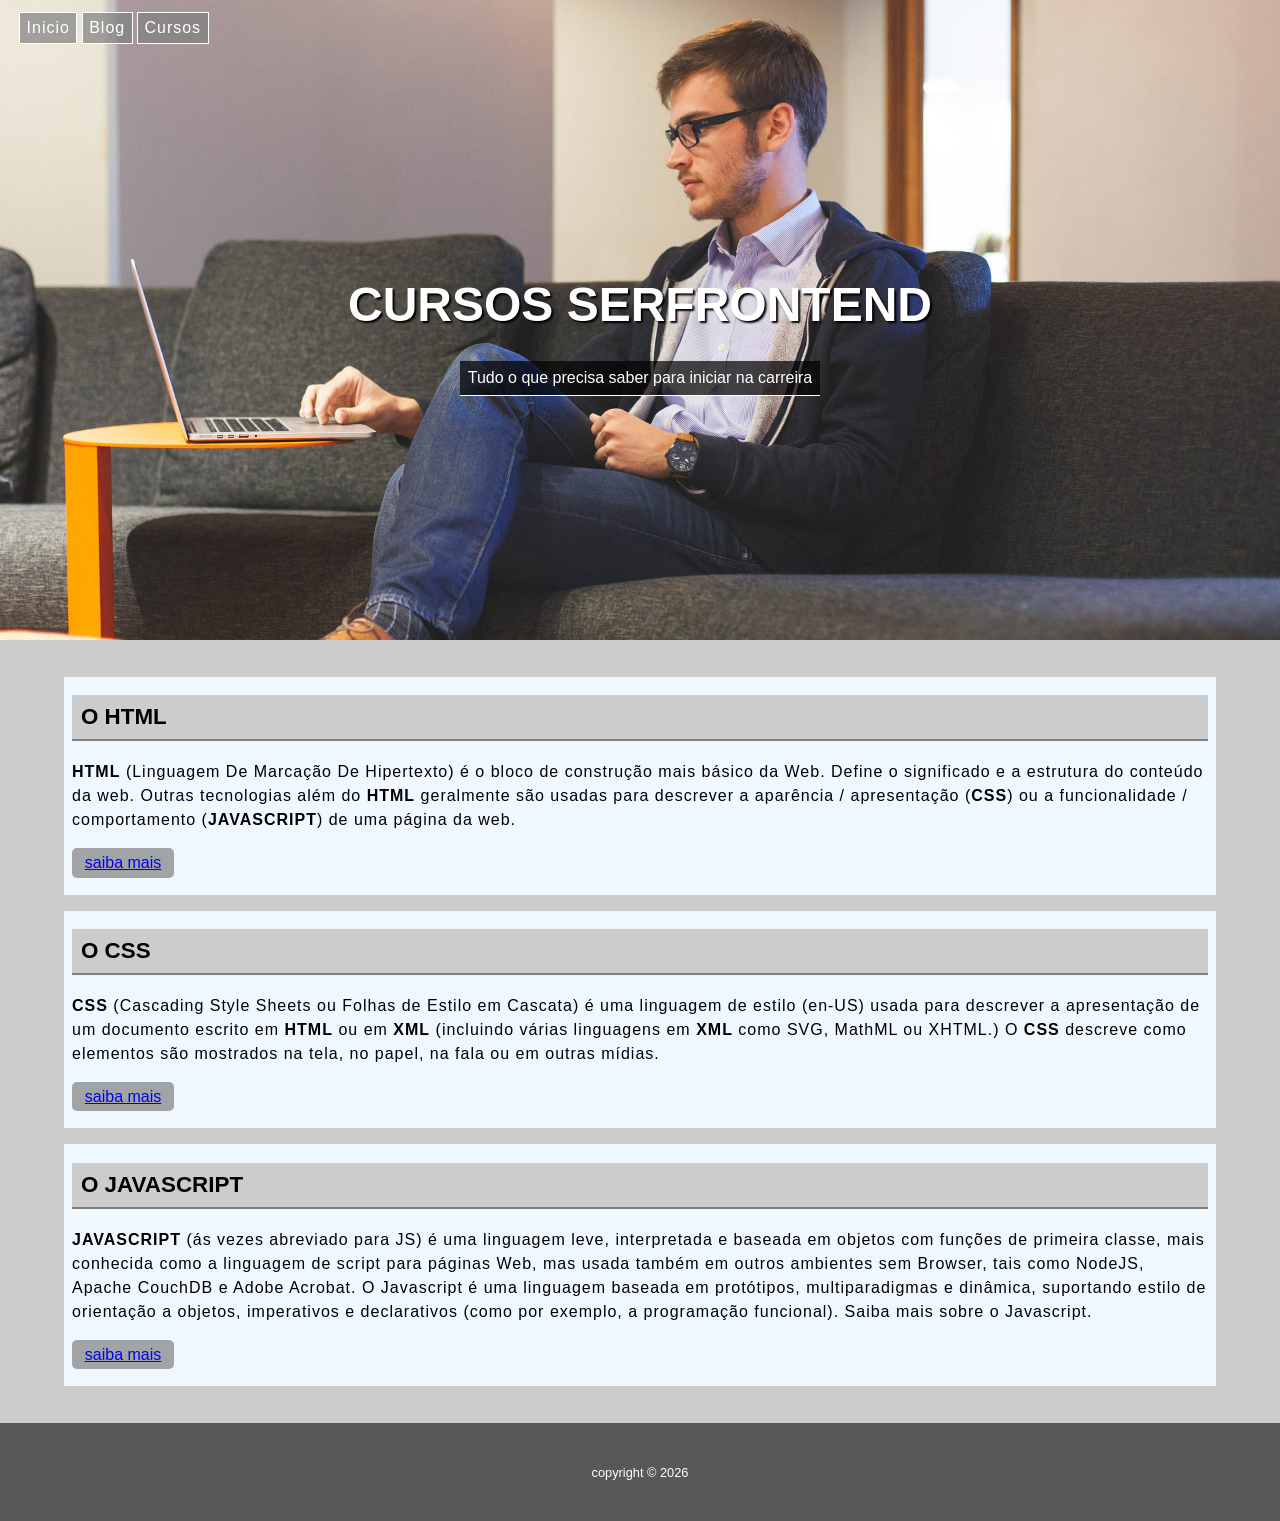
<file: index.html>
<!DOCTYPE html>
<html lang="pt-br">
<head>
    <meta charset="UTF-8">
    <meta name="viewport" content="width=device-width, initial-scale=1.0">
    <meta name="description" content="Projeto de landing page feito no curso de Desenvolvimento Web, pela plataforma Udemy. Os links são meramente ilustrativos, por isso o uso de #!">
    <meta name="author" content="Antonio Coccoli">
    <title>Landing Page</title>

    <link rel="stylesheet" href="style.css">
</head>
<body>

    <header class="banner">

        <nav class="banner__menu">
            <a href="#" class="banner__link">inicio</a>
            <a href="#" class="banner__link">blog</a>
            <a href="#" class="banner__link">cursos</a>
        </nav>

        <div class="banner__conteiner">

            <h1 class="banner__title">
                cursos serfrontend
            </h1>

            <p class="banner__text">
                Tudo o que precisa saber para iniciar na carreira
            </p>

        </div>
    </header>

    <main class="content">

        <article class="content__card">

            <header class="card__head">
                <h2 class="card__title">
                    o html
                </h2>
            </header>

            <p class="card__text">
                <span class="uppercase">html</span> (<span class="capitalize">linguagem de marcação de hipertexto</span>) é o bloco de construção mais básico da Web. Define o significado e a estrutura do conteúdo da web. Outras tecnologias além do <span class="uppercase">html</span> geralmente são usadas para descrever a aparência / apresentação (<span class="uppercase">css</span>) ou a funcionalidade / comportamento (<span class="uppercase">javascript</span>) de uma página da web.
            </p>

            <footer class="card__final">
                <a href="#" class="card__link">saiba mais</a>
            </footer>
            

        </article>

        <article class="content__card">
             
            <header class="card__head">
                <h2 class="card__title">
                    o css
                </h2>
            </header>

            <p class="card__text">
                <span class="uppercase">css</span> (<span class="capitalize">cascading style sheets</span> ou Folhas de Estilo em Cascata) é uma linguagem de estilo (en-US) usada para descrever a apresentação de um documento escrito em <span class="uppercase">html</span> ou em <span class="uppercase">xml</span> (incluindo várias linguagens em <span class="uppercase">xml</span> como SVG, MathML ou XHTML.) O <span class="uppercase">css</span> descreve como elementos são mostrados na tela, no papel, na fala ou em outras mídias.
            </p>

            <footer class="card__final">
                <a href="#" class="card__link">saiba mais</a>
            </footer>

        </article>

        <article class="content__card">
            <header class="card__head">

                <h2 class="card__title">
                    o javascript
                </h2>
            </header>

            <p class="card__text">
                <span class="uppercase">javascript</span> (ás vezes abreviado para JS) é uma linguagem leve, interpretada e baseada em objetos com funções de primeira classe, mais conhecida como a linguagem de script para páginas Web, mas usada também em outros ambientes sem Browser, tais como NodeJS, Apache CouchDB e Adobe Acrobat. O Javascript é uma linguagem baseada em protótipos, multiparadigmas e dinâmica, suportando estilo de orientação a objetos, imperativos e declarativos (como por exemplo, a programação funcional). Saiba mais sobre o Javascript.
            </p>

            <footer class="card__final">
                <a href="#" class="card__link">saiba mais</a>
            </footer>

        </article>

    </main>

    <footer class="final">
        <p class="final__text">copyright &copy; 2026</p>
    </footer>
    
</body>
</html>
</file>
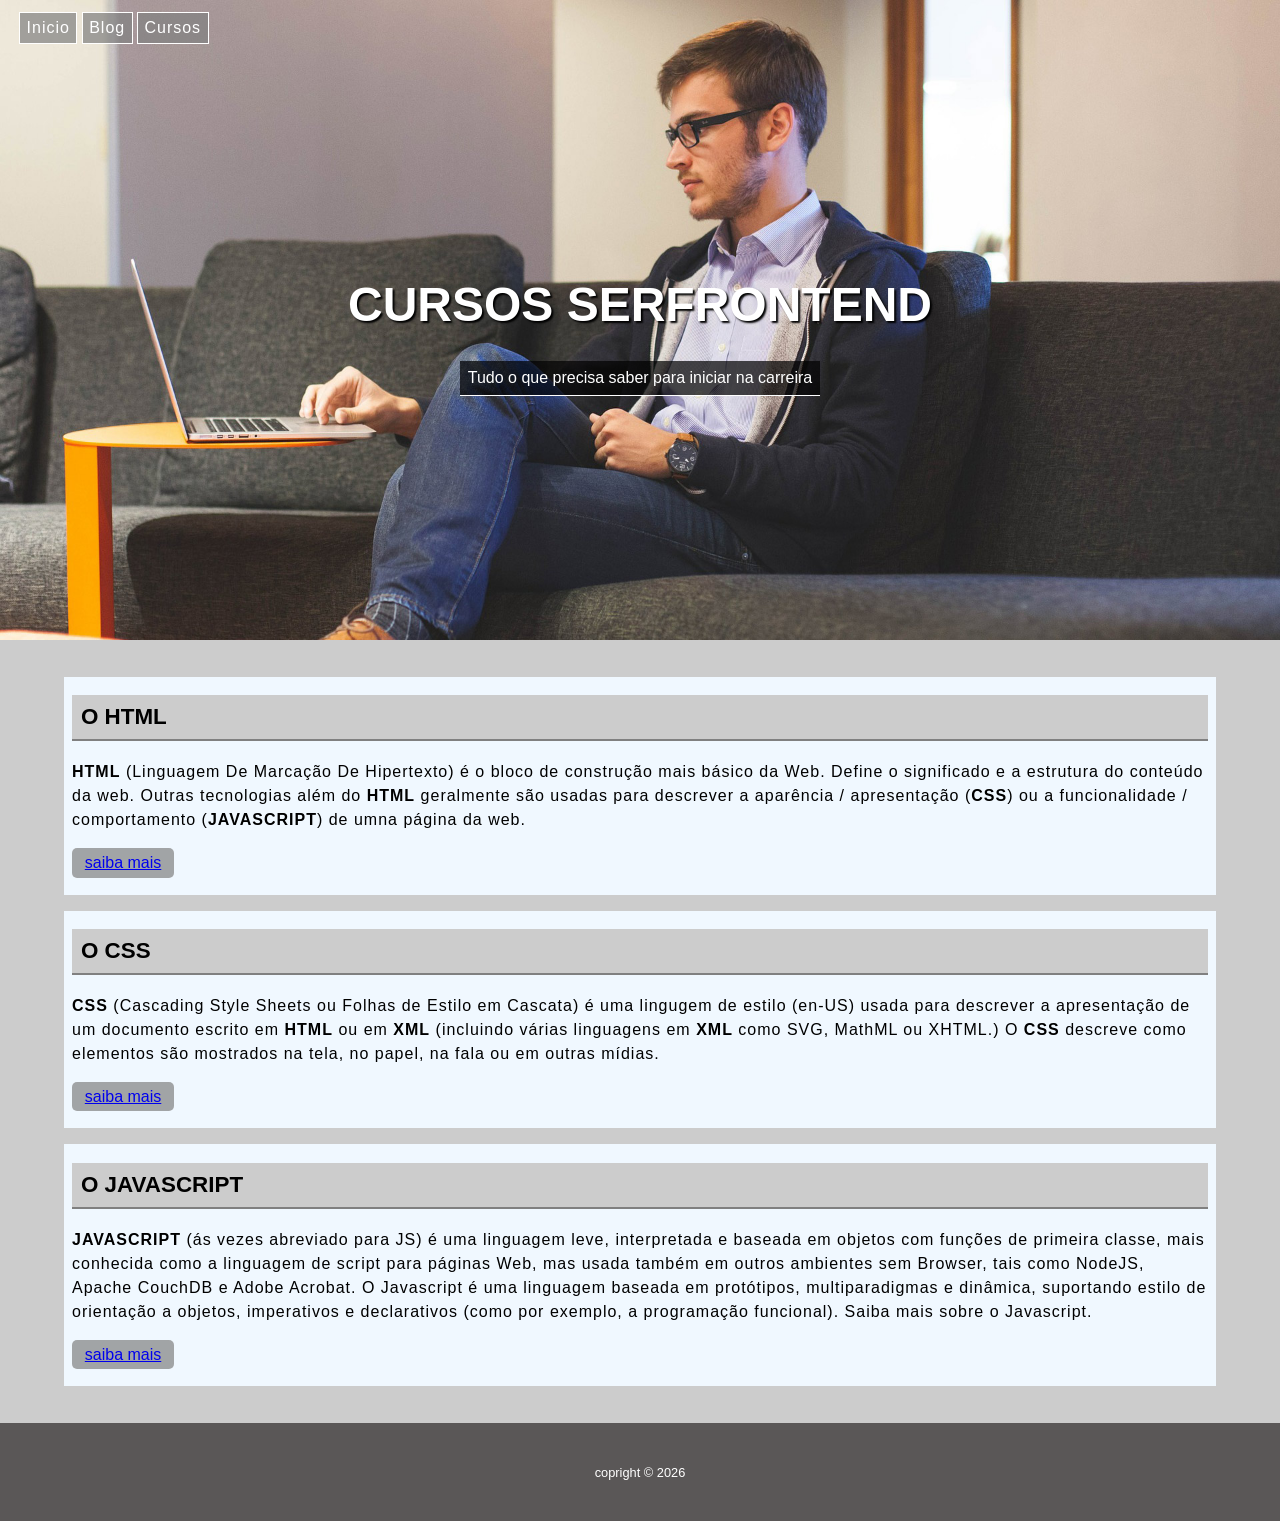
<file: landingPage.html>
<!DOCTYPE html>
<html lang="pt-br">
<head>
    <meta charset="UTF-8">
    <meta name="viewport" content="width=device-width, initial-scale=1.0">
    <meta name="description" content="Projeto de landing page feito no curso de Desenvolvimento Web, pela plataforma Udemy.">
    <meta name="author" content="Antonio Coccoli">
    <title>Landing Page</title>

    <link rel="stylesheet" href="landingPage.css">
</head>
<body>

    <header class="banner">

        <nav class="banner__menu">
            <a href="#" class="banner__link">inicio</a>
            <a href="#" class="banner__link">blog</a>
            <a href="#" class="banner__link">cursos</a>
        </nav>

        <div class="banner__conteiner">

            <h1 class="banner__title">
                cursos serfrontend
            </h1>

            <p class="banner__text">
                Tudo o que precisa saber para iniciar na carreira
            </p>

        </div>
    </header>

    <main class="content">

        <article class="content__card">

            <header class="card__head">
                <h2 class="card__title">
                    o html
                </h2>
            </header>

            <p class="card__text">
                <span class="uppercase">html</span> (<span class="capitalize">linguagem de marcação de hipertexto</span>) é o bloco de construção mais básico da Web. Define o significado e a estrutura do conteúdo da web. Outras tecnologias além do <span class="uppercase">html</span> geralmente são usadas para descrever a aparência / apresentação (<span class="uppercase">css</span>) ou a funcionalidade / comportamento (<span class="uppercase">javascript</span>) de umna página da web.
            </p>

            <footer class="card__final">
                <a href="#" class="card__link">saiba mais</a>
            </footer>
            

        </article>

        <article class="content__card">
             
            <header class="card__head">
                <h2 class="card__title">
                    o css
                </h2>
            </header>

            <p class="card__text">
                <span class="uppercase">css</span> (<span class="capitalize">cascading style sheets</span> ou Folhas de Estilo em Cascata) é uma lingugem de estilo (en-US) usada para descrever a apresentação de um documento escrito em <span class="uppercase">html</span> ou em <span class="uppercase">xml</span> (incluindo várias linguagens em <span class="uppercase">xml</span> como SVG, MathML ou XHTML.) O <span class="uppercase">css</span> descreve como elementos são mostrados na tela, no papel, na fala ou em outras mídias.
            </p>

            <footer class="card__final">
                <a href="#" class="card__link">saiba mais</a>
            </footer>

        </article>

        <article class="content__card">
            <header class="card__head">

                <h2 class="card__title">
                    o javascript
                </h2>
            </header>

            <p class="card__text">
                <span class="uppercase">javascript</span> (ás vezes abreviado para JS) é uma linguagem leve, interpretada e baseada em objetos com funções de primeira classe, mais conhecida como a linguagem de script para páginas Web, mas usada também em outros ambientes sem Browser, tais como NodeJS, Apache CouchDB e Adobe Acrobat. O Javascript é uma linguagem baseada em protótipos, multiparadigmas e dinâmica, suportando estilo de orientação a objetos, imperativos e declarativos (como por exemplo, a programação funcional). Saiba mais sobre o Javascript.
            </p>

            <footer class="card__final">
                <a href="#" class="card__link">saiba mais</a>
            </footer>

        </article>

    </main>

    <footer class="final">
        <p class="final__text">copright &copy; 2026</p>
    </footer>
    
</body>
</html>
</file>
<file: style.css>
:root {
    --margin-default: .5em;
}

body {
    width: 100vw;
    min-height: 100dvh;
    font-family: sans-serif;
    margin: 0;
}

.banner {
    width: 100%;
    height: 14em;
    background-image: url(imagens/bg-4.jpg);
    background-size: cover;
    background-repeat: no-repeat;
    background-position: left top;
    display: flex;
    flex-direction: column;
    align-items: flex-start;
    justify-content: flex-start;
}

.banner__menu {
    margin-top: var(--margin-default);
    margin-left: var(--margin-default);
}

.banner__link {
    text-decoration: none;
    background-color: rgba(128, 128, 128, 0.7);
    color: #fff;
    font-size: .6em;
    font-weight: lighter;
    letter-spacing: 1px;
    border: 1px solid #fff;
    padding: .4em;
    text-transform: capitalize;
}

.banner__link:hover {
    background-color: rgba(48, 47, 47, 0.7);
    border-radius: 5px;
    border: 2px solid #fff;
}

.banner__conteiner {
    width: 100%;
    display: flex;
    flex-direction: column;
    align-items: center;
}

.banner__title {
    color: #fff;
    text-transform: uppercase;
    text-shadow: 2px 2px 2px #000;
    font-size: 1.4em;
    padding-top: 3.6em;
    margin: 0;
}

.banner__text {
    color: #fff;
    font-size: .6em;
    background-color: rgb(0 0 0 / .7);
    padding: .5em;
    border-bottom: 1px solid #fff;
    margin-top: 1.8em;
}

.content {
    width: 100%;
    background-color: #ccc;
    padding-top: 1px;
    display: flex;
    flex-direction: column;
    align-items: center;
    padding: 1.8em 0;
}

.content__card {
    background-color: aliceblue;
    width: 90%;
    max-width: 1200px;
    margin: var(--margin-default);
}

.card__head {
    margin-left: var(--margin-default);
    margin-right: var(--margin-default);

}

.card__title {
    background-color: #ccc;
    border-bottom: 2px solid gray;
    padding: .4em;
    text-transform: uppercase;
    font-size: 1em;
}

.uppercase {
    text-transform: uppercase;
    font-weight: bold;
}

.capitalize {
    text-transform: capitalize;
}

.card__text {
    margin-left: var(--margin-default);
    margin-right: var(--margin-default);
    line-height: 1.5;
    letter-spacing: 1px;
    font-size: .8em;
}

.card__final {
    margin: 1.4em 0;
}

.card__link {
    background-color: rgba(128, 128, 128, 0.7);
    margin-left: var(--margin-default);
    padding: .4em .8em;
    border-radius: 5px;
    font-size: .8em;
}

.card__link:hover {
    background-color: rgba(48, 47, 47, 0.7);
    outline: 2px solid #000;
}

.final {
    width: 100%;
    background-color: rgb(90, 87, 87);
    padding: 1.8em 0;
}

.final__text {
    color: #fff;
    text-align: center;
    font-size: .8em;
}

@media (width > 440px) {
    .banner {
        height: 18em;
    }
}

@media (width > 550px) {
    .banner {
        height: 24em;
        background-position: center;
    }
    .banner__title {
        font-size: 1.8em;
    }
    .banner__text {
        font-size: .8em;
    }
    .banner__link {
        font-size: .8em;

    }

    .banner__menu {
        margin: .8em 0 0 .8em;
    }
}

@media (width > 780px) {
    .banner {
        height: 30em;
        background-position: top center;
    }
    .banner__title {
        font-size: 2.2em;
    }
    .banner__text {
        font-size: 1em;
    }
    .banner__link {
        font-size: 1em;
    }
    .banner__menu {
        margin: 1em 0 0 1em;
    }
    .card__title {
        font-size: 1.4em;
    }
    .card__text {
        font-size: 1em;
    }
    .card__link {
        font-size: 1em;
    }
}

@media (width > 1100px) {
    .banner {
        height: 40em;
    }
    .banner__title {
        font-size: 3em;
        padding-top: 5em;
    }
    .banner__menu {
        margin: 1.2em 0 0 1.2em;
    }
}
</file>
<file: landingPage.css>
:root {
    --margin-default: .5em;
}

body {
    width: 100vw;
    min-height: 100dvh;
    font-family: sans-serif;
    margin: 0;
}

.banner {
    width: 100%;
    height: 14em;
    background-image: url(imagens/bg-4.jpg);
    background-size: cover;
    background-repeat: no-repeat;
    background-position: left top;
    display: flex;
    flex-direction: column;
    align-items: flex-start;
    justify-content: flex-start;
}

.banner__menu {
    margin-top: var(--margin-default);
    margin-left: var(--margin-default);
}

.banner__link {
    text-decoration: none;
    background-color: rgba(128, 128, 128, 0.7);
    color: #fff;
    font-size: .6em;
    font-weight: lighter;
    letter-spacing: 1px;
    border: 1px solid #fff;
    padding: .4em;
    text-transform: capitalize;
}

.banner__link:hover {
    background-color: rgba(48, 47, 47, 0.7);
    border-radius: 5px;
    border: 2px solid #fff;
}

.banner__conteiner {
    width: 100%;
    display: flex;
    flex-direction: column;
    align-items: center;
}

.banner__title {
    color: #fff;
    text-transform: uppercase;
    text-shadow: 2px 2px 2px #000;
    font-size: 1.4em;
    padding-top: 3.6em;
    margin: 0;
}

.banner__text {
    color: #fff;
    font-size: .6em;
    background-color: rgb(0 0 0 / .7);
    padding: .5em;
    border-bottom: 1px solid #fff;
    margin-top: 1.8em;
}

.content {
    width: 100%;
    background-color: #ccc;
    padding-top: 1px;
    display: flex;
    flex-direction: column;
    align-items: center;
    padding: 1.8em 0;
}

.content__card {
    background-color: aliceblue;
    width: 90%;
    max-width: 1200px;
    margin: var(--margin-default);
}

.card__head {
    margin-left: var(--margin-default);
    margin-right: var(--margin-default);

}

.card__title {
    background-color: #ccc;
    border-bottom: 2px solid gray;
    padding: .4em;
    text-transform: uppercase;
    font-size: 1em;
}

.uppercase {
    text-transform: uppercase;
    font-weight: bold;
}

.capitalize {
    text-transform: capitalize;
}

.card__text {
    margin-left: var(--margin-default);
    margin-right: var(--margin-default);
    line-height: 1.5;
    letter-spacing: 1px;
    font-size: .8em;
}

.card__final {
    margin: 1.4em 0;
}

.card__link {
    background-color: rgba(128, 128, 128, 0.7);
    margin-left: var(--margin-default);
    padding: .4em .8em;
    border-radius: 5px;
    font-size: .8em;
}

.card__link:hover {
    background-color: rgba(48, 47, 47, 0.7);
    outline: 2px solid #000;
}

.final {
    width: 100%;
    background-color: rgb(90, 87, 87);
    padding: 1.8em 0;
}

.final__text {
    color: #fff;
    text-align: center;
    font-size: .8em;
}

@media (width > 440px) {
    .banner {
        height: 18em;
    }
}

@media (width > 550px) {
    .banner {
        height: 24em;
        background-position: center;
    }
    .banner__title {
        font-size: 1.8em;
    }
    .banner__text {
        font-size: .8em;
    }
    .banner__link {
        font-size: .8em;

    }

    .banner__menu {
        margin: .8em 0 0 .8em;
    }
}

@media (width > 780px) {
    .banner {
        height: 30em;
        background-position: top center;
    }
    .banner__title {
        font-size: 2.2em;
    }
    .banner__text {
        font-size: 1em;
    }
    .banner__link {
        font-size: 1em;
    }
    .banner__menu {
        margin: 1em 0 0 1em;
    }
    .card__title {
        font-size: 1.4em;
    }
    .card__text {
        font-size: 1em;
    }
    .card__link {
        font-size: 1em;
    }
}

@media (width > 1100px) {
    .banner {
        height: 40em;
    }
    .banner__title {
        font-size: 3em;
        padding-top: 5em;
    }
    .banner__menu {
        margin: 1.2em 0 0 1.2em;
    }
}
</file>
